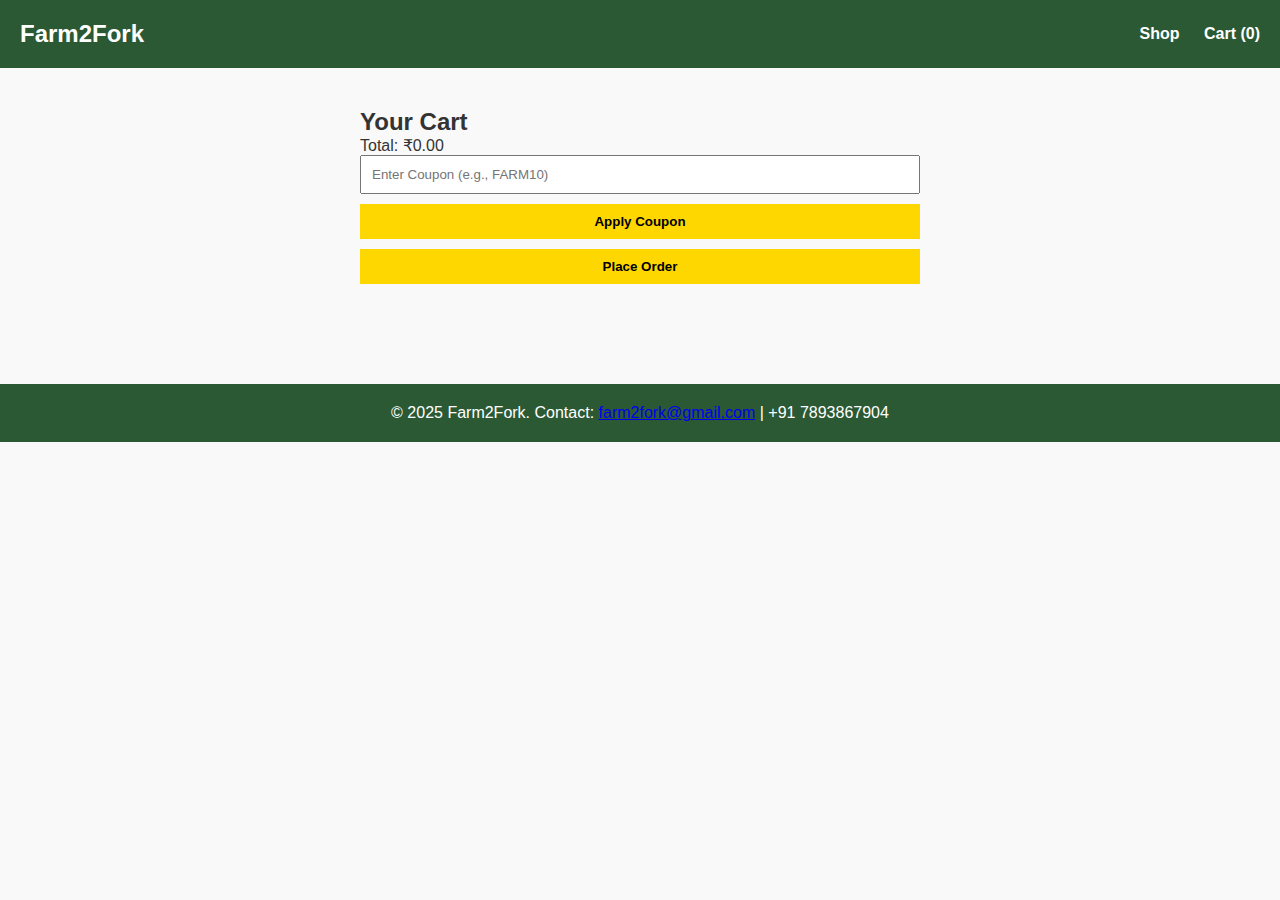
<file: cart.html>
<!DOCTYPE html>
<html lang="en">
<head>
  <meta charset="UTF-8" />
  <meta name="viewport" content="width=device-width, initial-scale=1.0" />
  <meta name="description" content="Farm2Fork - Your Cart" />
  <title>Farm2Fork - Cart</title>
  <link rel="stylesheet" href="styles.css" />
</head>
<body>
  <header class="header" role="banner">
    <div class="logo">Farm2Fork</div>
    <nav role="navigation">
      <a href="index.html">Shop</a>
      <a href="cart.html">Cart (<span id="cart-count">0</span>)</a>
    </nav>
  </header>

  <main role="main">
    <section class="cart">
      <h2>Your Cart</h2>
      <div id="cart-items"></div>
      <p>Total: ₹<span id="cart-total">0</span></p>
      <div id="cartMessage" style="display: none; color: green; font-weight: bold;"></div>
      <input type="text" id="coupon" placeholder="Enter Coupon (e.g., FARM10)" />
      <button id="apply-coupon">Apply Coupon</button>
      <button id="place-order">Place Order</button>
    </section>
  </main>

  <footer>
    <p>© 2025 Farm2Fork. Contact: <a href="mailto:farm2fork@gmail.com">farm2fork@gmail.com</a> | +91 7893867904</p>
  </footer>

  <script src="script.js"></script>
</body>
</html>
</file>
<file: styles.css>
:root {
    --primary-color: #2a5934;
    --accent-color: #ffd700;
    --padding: 20px;
    --font-size-base: 16px;
  }
  
  * {
    margin: 0;
    padding: 0;
    box-sizing: border-box;
    font-family: Arial, sans-serif;
  }
  
  body {
    background: #f9f9f9;
    color: #333;
    font-size: var(--font-size-base);
  }
  
  .header {
    background: var(--primary-color);
    color: #fff;
    padding: var(--padding);
    display: flex;
    justify-content: space-between;
    align-items: center;
    position: sticky;
    top: 0;
    z-index: 999;
  }
  
  .logo {
    font-size: 24px;
    font-weight: bold;
  }
  
  nav a {
    color: #fff;
    margin-left: 20px;
    text-decoration: none;
    font-weight: bold;
  }
  
  .hero {
    position: relative;
    height: 420px;
    background: linear-gradient(to bottom, rgba(0, 0, 0, 0.5), rgba(0, 0, 0, 0.7)),
                url('https://images.pexels.com/photos/5945902/pexels-photo-5945902.jpeg') center/cover no-repeat;
    display: flex;
    flex-direction: column;
    justify-content: center;
    align-items: center;
    color: white;
    text-align: center;
    padding: 20px;
  }
  
  
  .hero h1 {
    font-size: 48px;
  }
  
  .hero p {
    font-size: 18px;
    margin: 10px 0;
  }
  
  .cta {
    background: var(--accent-color);
    color: var(--primary-color);
    padding: 10px 25px;
    font-weight: bold;
    text-decoration: none;
    border-radius: 5px;
  }
  
  .cta:hover {
    transform: scale(1.05);
    transition: transform 0.2s;
  }
  
  .fruits {
    padding: 50px 20px;
    text-align: center;
  }
  
  #search {
    display: block;
    margin: 20px auto;
    padding: 10px;
    width: 300px;
    max-width: 90%;
  }
  
  .fruit-grid {
    display: grid;
    grid-template-columns: repeat(auto-fit, minmax(220px, 1fr));
    gap: 20px;
    margin-top: 20px;
  }
  
  .product-card {
    background: white;
    border-radius: 10px;
    padding: 15px;
    box-shadow: 0 2px 10px rgba(0, 0, 0, 0.1);
  }
  
  .product-card img {
    width: 100%;
    height: 180px;
    object-fit: cover;
    border-radius: 5px;
    loading: lazy;
  }
  
  .product-card h3 {
    margin: 10px 0;
    font-size: 20px;
  }
  
  .product-card p {
    font-size: var(--font-size-base);
    margin-bottom: 10px;
  }
  
  .product-card button {
    padding: 10px;
    width: 100%;
    border: none;
    background: var(--accent-color);
    font-weight: bold;
    cursor: pointer;
  }
  
  .product-card button:hover {
    background: #e6c200;
  }
  
  .cart {
    padding: 40px 20px;
    max-width: 600px;
    margin: auto;
  }
  
  .cart input,
  .cart button {
    width: 100%;
    margin-bottom: 10px;
    padding: 10px;
  }
  
  .cart button {
    background: var(--accent-color);
    border: none;
    font-weight: bold;
    cursor: pointer;
  }
  
  .cart button:hover {
    background: #e6c200;
  }
  
  #order-form {
    margin-top: 20px;
    display: none; /* Hidden until Place Order is clicked */
  }
  
  #order-form input {
    margin-bottom: 15px;
  }
  
  footer {
    background: var(--primary-color);
    color: white;
    text-align: center;
    padding: var(--padding);
    margin-top: 50px;
  }
  
  @media (max-width: 400px) {
    .hero h1 {
      font-size: 32px;
    }
    .fruit-grid {
      grid-template-columns: 1fr;
    }
  }
</file>
